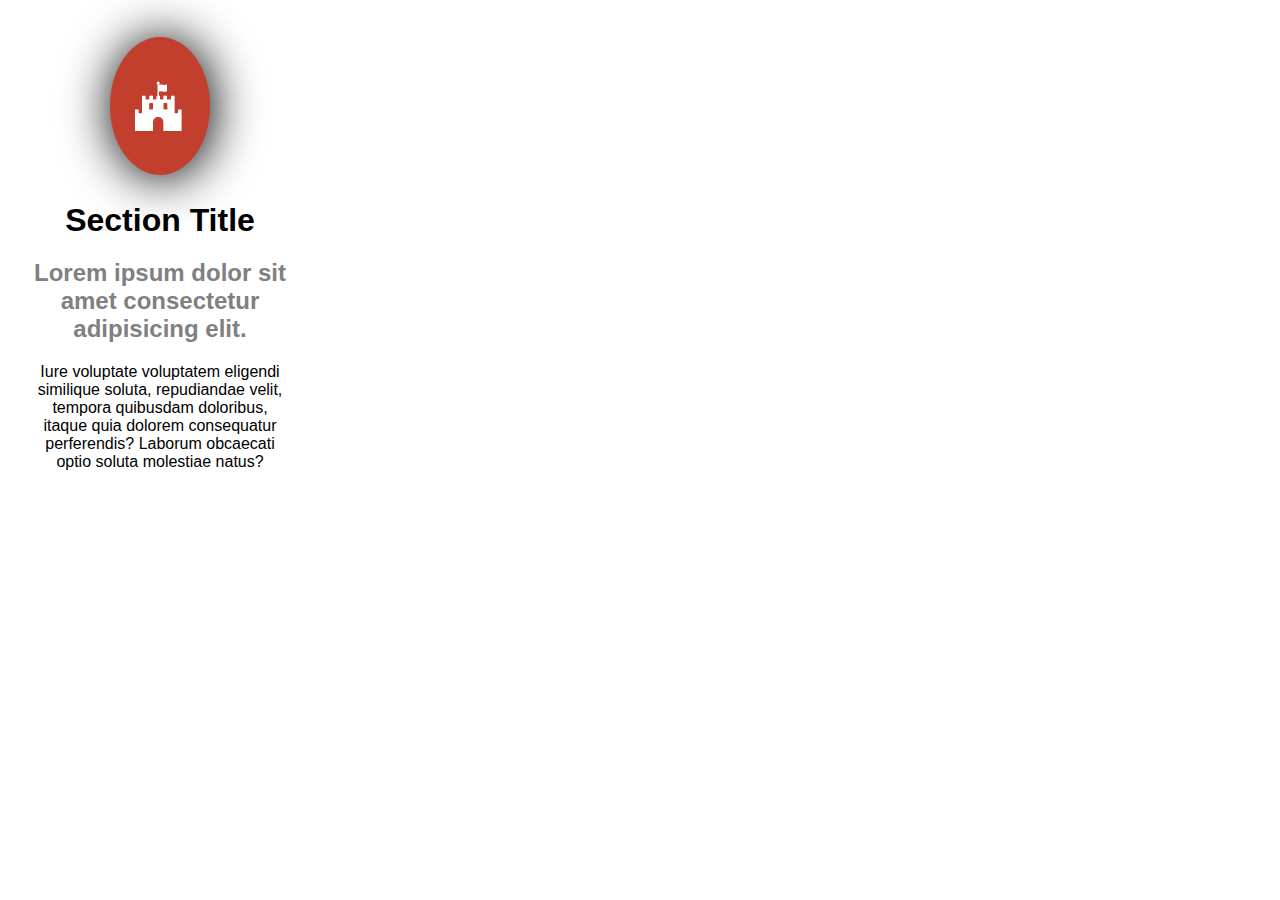
<file: componente-sub-header.html>
<!DOCTYPE html>
<html lang="en">

<head>
    <meta charset="UTF-8">
    <meta name="viewport" content="width=device-width, initial-scale=1.0">
    <meta http-equiv="X-UA-Compatible" content="ie=edge">
    <link href="./css/css-principal.css" rel="stylesheet">
    <link href="./css/sub-header.css" rel="stylesheet">
    <link href="https://maxcdn.bootstrapcdn.com/font-awesome/4.7.0/css/font-awesome.min.css" rel="stylesheet">
    <title>Document</title>
</head>

<body>
    <div class="section__element">
        <figure class="element__figure">
            <div class="figure_item">
                <i class="fa fa-fort-awesome"></i>
            </div>
        </figure>
        <h1 class="element__title">Section Title</h1>
        <h2 class="element__sub-title">Lorem ipsum dolor sit amet consectetur adipisicing elit.</h2>
        <p class="element_text"> Iure voluptate voluptatem eligendi similique soluta, repudiandae velit, tempora quibusdam doloribus, itaque quia
            dolorem consequatur perferendis? Laborum obcaecati optio soluta molestiae natus?</p>
    </div>
</body>

</html>
</file>
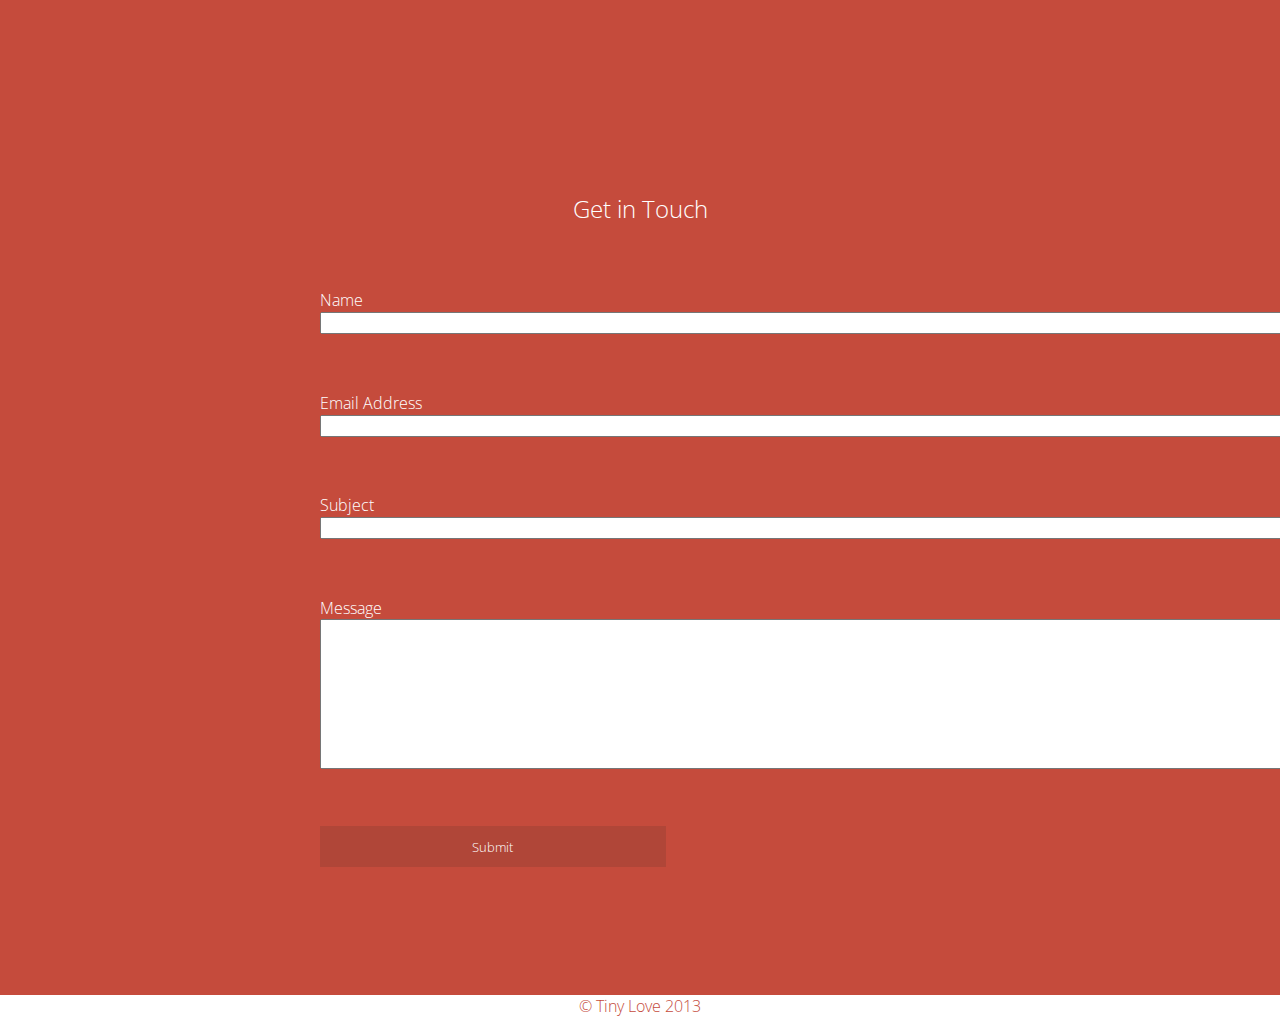
<file: form.html>
<!DOCTYPE html>
<html lang="en">

<head>
    <meta charset="UTF-8">
    <meta name="viewport" content="width=device-width, initial-scale=1.0">
    <meta http-equiv="X-UA-Compatible" content="ie=edge">
    <title>Document</title>
    <link href="https://fonts.googleapis.com/css?family=Open+Sans:300,400,700" rel="stylesheet">
    <link rel="stylesheet" href="css/form.css"
</head>

<body>
    <footer>
        <div class="form__submit">
            <h2 class="form__h2">Get in Touch</h2>
            <form class="form__form" action="" method="post">
                <p>Name</p><input class="form__input" type="name" name="Name">
                <p>Email Address</p></post><input class="form__input" type="email" name="Email Address">
                <p>Subject</p><input class="form__input" type="text" name="Subject">
                <p>Message</p><input class="form__text" type="text-area" name="Message">
                <input class="form__button" type="submit" value="Submit">
        </form>
        </div>
        <div class="footer">
            <p>&copy; Tiny Love 2013</p>
        </div>
    </footer>

</body>

</html>
</file>
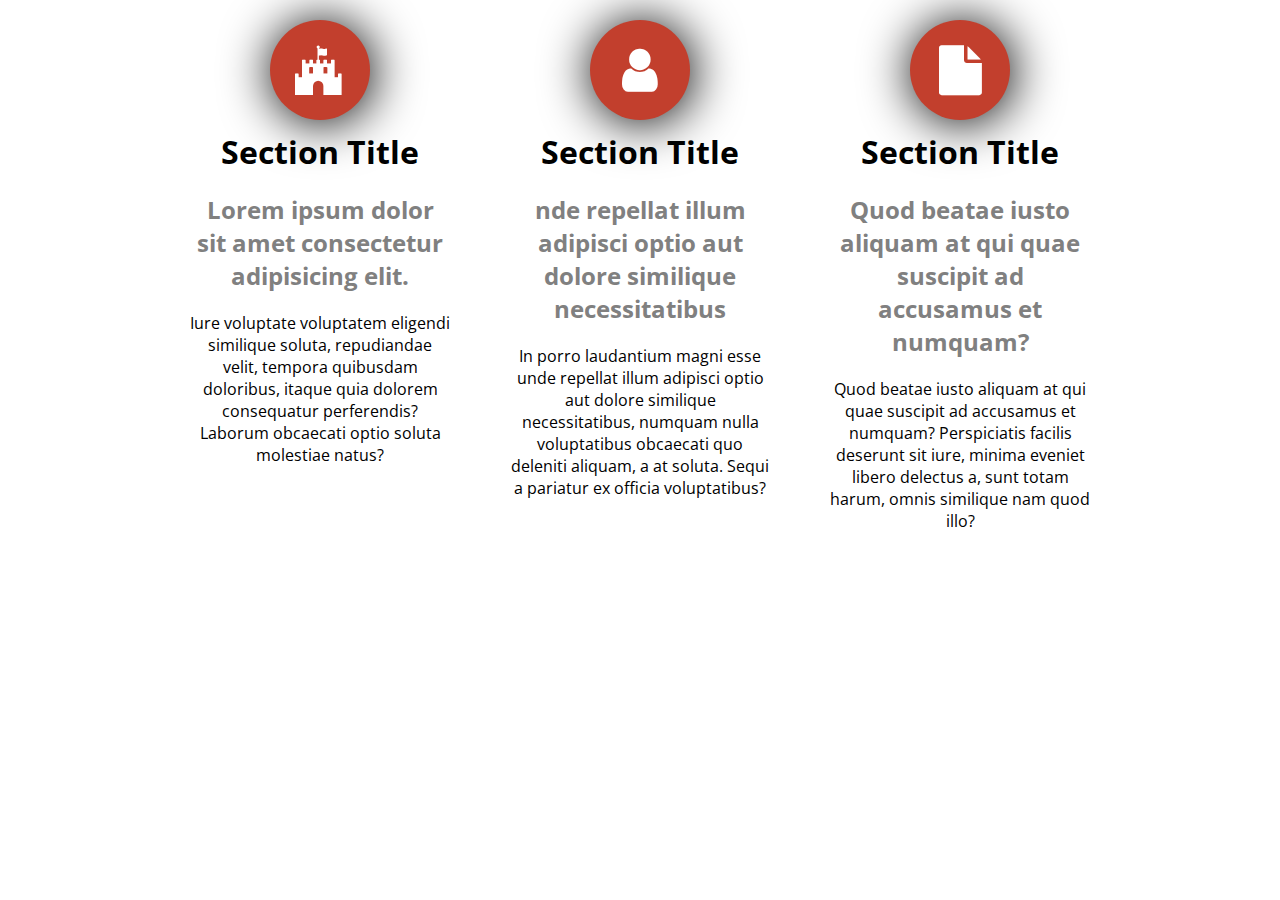
<file: sub-header.html>
<!DOCTYPE html>
<html lang="en">

<head>
    <meta charset="UTF-8">
    <meta name="viewport" content="width=device-width, initial-scale=1.0">
    <meta http-equiv="X-UA-Compatible" content="ie=edge">
    <link href="./css/css-principal.css" rel="stylesheet">
    <link href="./css/sub-header.css" rel="stylesheet">
    <link href="https://fonts.googleapis.com/css?family=Open+Sans:300,400,700" rel="stylesheet">
    <link href="https://maxcdn.bootstrapcdn.com/font-awesome/4.7.0/css/font-awesome.min.css" rel="stylesheet">
    <title>Layout 1</title>
</head>

<body>
    <section class="sub-header">
        <div class="section__elements">
            <div class="section__element">
                <figure class="element__figure">
                    <div class="figure_item">
                        <i class="fa fa-fort-awesome"></i>
                    </div>
                </figure>
                <h1 class="element__title">Section Title</h1>
                <h2 class="element__sub-title">Lorem ipsum dolor sit amet consectetur adipisicing elit.</h2>
                <p class="element_text"> Iure voluptate voluptatem eligendi similique soluta, repudiandae velit, tempora quibusdam doloribus, itaque
                    quia dolorem consequatur perferendis? Laborum obcaecati optio soluta molestiae natus?</p>
            </div>
            <div class="section__element">
                <figure class="element__figure">
                    <div class="figure_item">
                        <i class="fa fa-user"></i>
                    </div>
                </figure>
                <h1 class="element__title">Section Title</h1>
                <h2 class="element__sub-title">nde repellat illum adipisci optio aut dolore similique necessitatibus</h2>
                <p class="element_text">In porro laudantium magni esse unde repellat illum adipisci optio aut dolore similique necessitatibus, numquam
                    nulla voluptatibus obcaecati quo deleniti aliquam, a at soluta. Sequi a pariatur ex officia voluptatibus?</p>
            </div>
            <div class="section__element">
                <figure class="element__figure">
                    <div class="figure_item">
                        <i class="fa fa-file"></i>
                    </div>
                </figure>
                <h1 class="element__title">Section Title</h1>
                <h2 class="element__sub-title">Quod beatae iusto aliquam at qui quae suscipit ad accusamus et numquam?</h2>
                <p class="element_text">Quod beatae iusto aliquam at qui quae suscipit ad accusamus et numquam? Perspiciatis facilis deserunt sit
                    iure, minima eveniet libero delectus a, sunt totam harum, omnis similique nam quod illo?</p>
            </div>
        </div>        
    </section>
</body>

</html>
</file>
<file: css/css-principal.css>
* {
    margin: 0;
    padding: 0;
    box-sizing: border-box;
    font-family: 'Open Sans', sans-serif;    
}
html, body {
    width: 100%;
    height: 100%;   
}
</file>
<file: css/sub-header.css>
.sub-header{    
    height: auto;    
}

.section__elements{  
    height: auto;
    display: flex;
    justify-content: center;
    align-items: center; 
    align-self: stretch; 
    flex-direction: column;
    flex-wrap: wrap;   
}

.section__element{   
    padding: 20px;        
    text-align: center;
    height: 100%; 
    width: 100%;    
}

.element__figure{  
    display: flex; 
    justify-content: center;
	align-items: center; 
    height: 20%;
}

.figure_item{     
    display: flex; 
    justify-content: center;
	align-items: center; 
    height: 80%; 
    width: 60%; 
    border-radius: 100%;
    background-color: #C23F2D;
    min-height: 100px;
    max-width: 100px;
    box-shadow: 2px 2px 50px 1px;
}

.figure_item i{
    color: white;
    font-size: 50px;
}  

.element__title{
    padding: 10px;
}

.element__sub-title{
    padding: 10px;
    color: gray;
}

.element_text{
    padding: 10px;
}

@media screen and (max-width: 175px) { 
    .sub-header{
        display: none;
    }
    body::before{
        content: "Seu display não suporta este site";
    }
    
}

@media screen and (min-width: 768px) { 
    .section__element{
        width: 80%;
    }
}
    
@media screen and (min-width: 1200px) {    
    .section__elements{ 
        align-items: flex-start;
        flex-direction: row;
    }
    .section__element{
        width: 25%;  
    }
}
</file>
<file: css/form.css>
*{
    margin: 0;
    padding: 0;
    box-sizing: border-box;
    font-family: 'Open Sans', sans-serif;
    font-weight: 300;
}
body{
    width: 100%;
    height: 100%;
}
.form__submit{
    background: #c54b3c;
    color: white;
    padding: 10% 0;
}
.form__form, .form__input, .form__form p{
    width: 90%;
}
.form__text{
    width: 90%;
    height: 150px;
}

.form__h2{
    text-align: center;
}
.form__submit h2, form{
    margin: 5%;
}
.form__form p{
    text-align: left;
    margin: 5% 0 0 0;
}
.form__button{
    width: 30%;
    padding: 1%;
    margin-top: 5%;
    background: #B04638;
    color: white;
    border: none;
    }
.footer{
    color: #c54b3c;
    text-align: center;
}
/*tablet*/
    @media screen and (min-width: 768px){
        .form__form{
        margin: 0 10% 0 10%;
    }
    }
/*desktop*/
    @media screen and (min-width: 1020px){
        .form__form{
            margin: 0 25% 0 25%;
        }
        }
</file>
